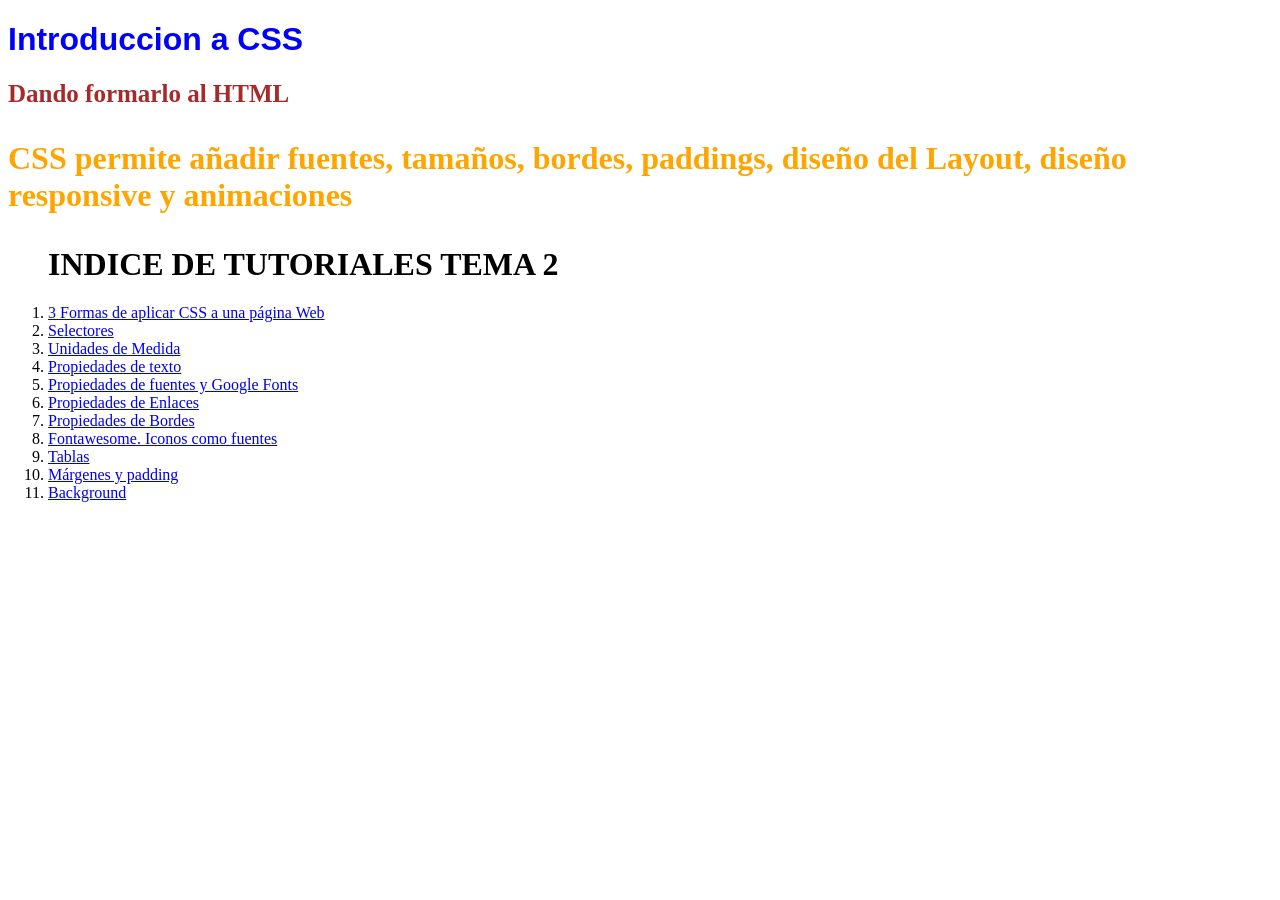
<file: index.html>
<!DOCTYPE html>
<html lang="en">
<head>
    <meta charset="UTF-8">
    <meta name="viewport" content="width=device-width, initial-scale=1.0">
    <title>Document</title>
    <link rel="stylesheet" href="estilos.css">
</head>
<body>
    <h1 style="color: blue; font-family: Arial, Helvetica, sans-serif;">Introduccion a CSS</h1>
    <h2>Dando formarlo al HTML</h2>
    <p>
        CSS permite añadir fuentes, tamaños, bordes, paddings,
        diseño del Layout, diseño responsive y animaciones
    </p>
    <ol>
        <h1>INDICE DE TUTORIALES TEMA 2</h1>
        <li><a href="formas_de_aplicar_css.html">3 Formas de aplicar CSS a una página Web</a> </li>
        <li><a href="selectores.html">Selectores </a></li>
        <li><a href="unidades_medida.html">Unidades de Medida</a></li>
        <li><a href="propiedades_texto.html">Propiedades de texto</a></li>
        <li><a href="propiedades_fuentes_google.html">Propiedades de fuentes y Google Fonts</a></li>
        <li><a href="propiedades_enlaces.html">Propiedades de Enlaces</a></li>
        <li><a href="propiedades_bordes.html">Propiedades de Bordes</a></li>
        <li><a href="fontawesome.html">Fontawesome. Iconos como fuentes</a></li>
        <li><a href="tablas.html">Tablas</a> </li>
        <li><a href="margenes_y_padding.html">Márgenes y padding</a></li>
        <li><a href="backgrounds.html">Background</a></li>
    </ol>
</body>
</html>
</file>
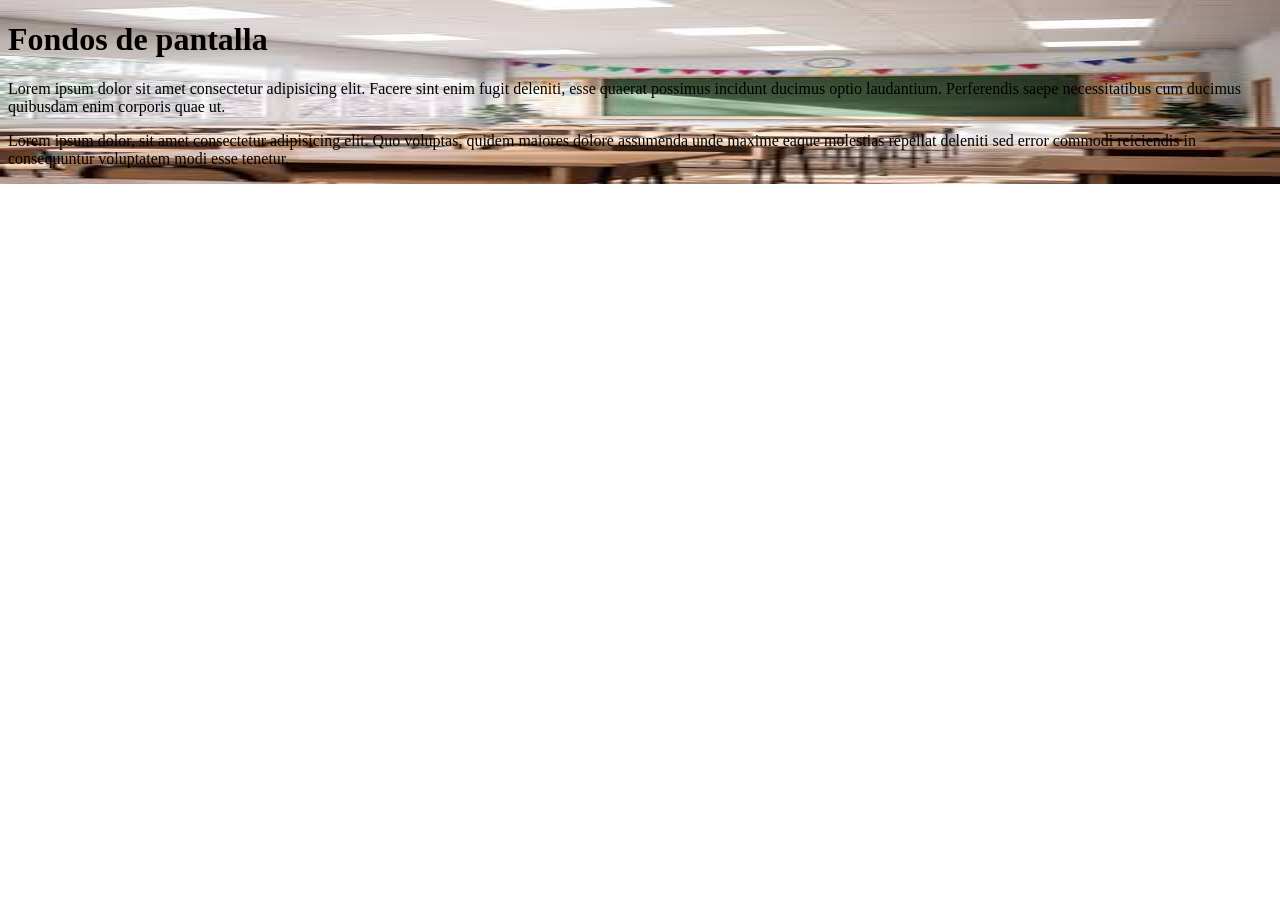
<file: backgrounds.html>
<!DOCTYPE html>
<html lang="en">
<head>
    <meta charset="UTF-8">
    <meta name="viewport" content="width=device-width, initial-scale=1.0">
    <title>Document</title>
    <style>
        body{
            background-image: url(aula2.jpg);
            background-repeat: no-repeat;
            background-position: left center;
            background-attachment: scroll;
            background-size: 100% 100%;
        }
        #caja{
            height: 200px;
            background-color: blue;
        }
    </style>
</head>
<body>
    <h1>Fondos de pantalla</h1>
    <p >
        Lorem ipsum dolor sit amet consectetur adipisicing elit. Facere sint enim fugit deleniti, esse quaerat possimus incidunt ducimus optio laudantium. Perferendis saepe necessitatibus cum ducimus quibusdam enim corporis quae ut.
    </p>
    <p>
        Lorem ipsum dolor, sit amet consectetur adipisicing elit. Quo voluptas, quidem maiores dolore assumenda unde maxime eaque molestias repellat deleniti sed error commodi reiciendis in consequuntur voluptatem modi esse tenetur.
    </p>
</body>
</html>
</file>
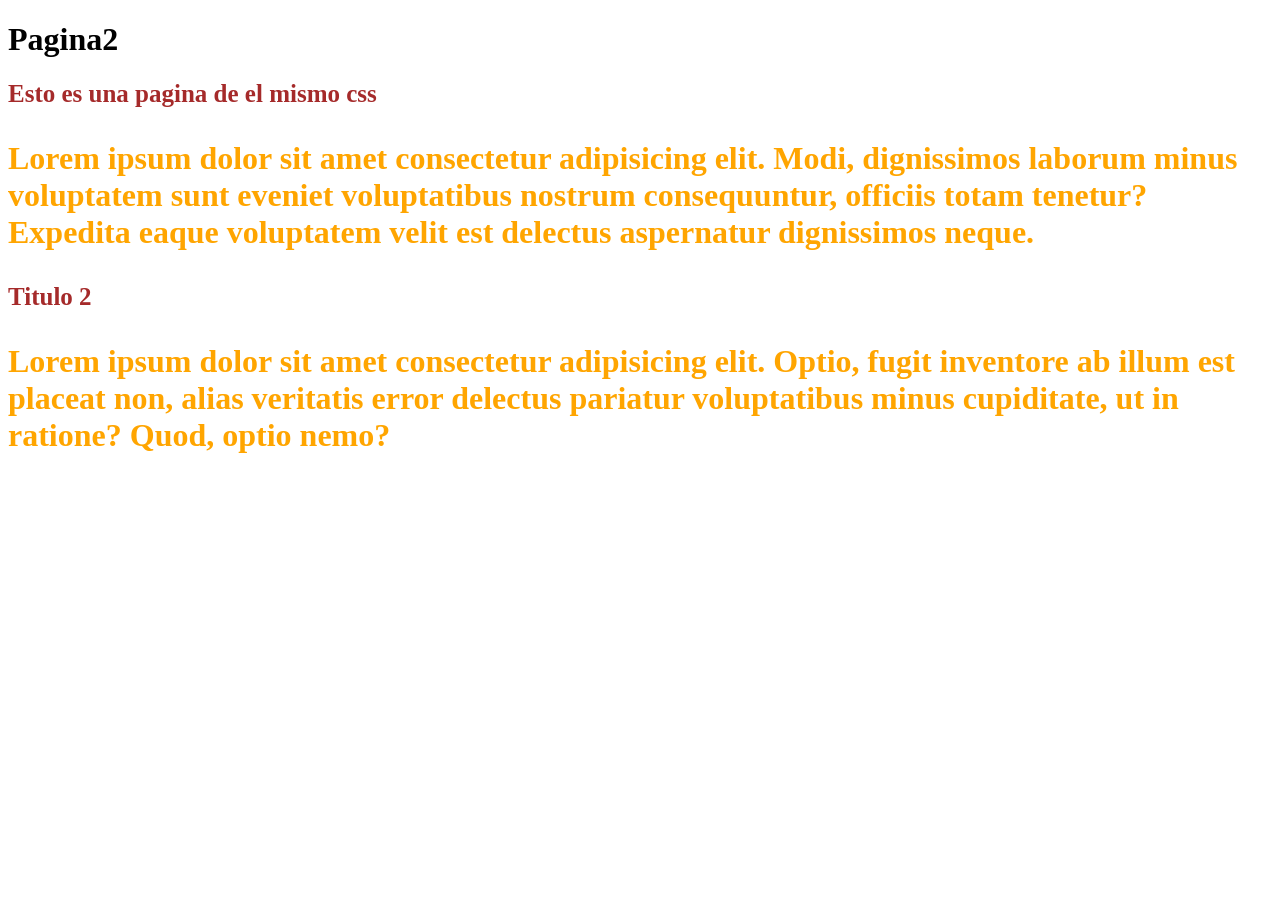
<file: formas_de_aplicar_css.html>
<!DOCTYPE html>
<html lang="en">
<head>
    <meta charset="UTF-8">
    <meta name="viewport" content="width=device-width, initial-scale=1.0">
    <title>Document</title>
    <link rel="stylesheet" href="estilos.css">
</head>
<body>
    <h1>Pagina2</h1>
    <h2>Esto es una pagina de el mismo css</h2>
    <p>Lorem ipsum dolor sit amet consectetur adipisicing elit. Modi, dignissimos laborum minus voluptatem sunt eveniet voluptatibus nostrum consequuntur, officiis totam tenetur? Expedita eaque voluptatem velit est delectus aspernatur dignissimos neque.</p>
    <h2>Titulo 2</h2>
    <p>Lorem ipsum dolor sit amet consectetur adipisicing elit. Optio, fugit inventore ab illum est placeat non, alias veritatis error delectus pariatur voluptatibus minus cupiditate, ut in ratione? Quod, optio nemo?</p>
</body>
</html>
</file>
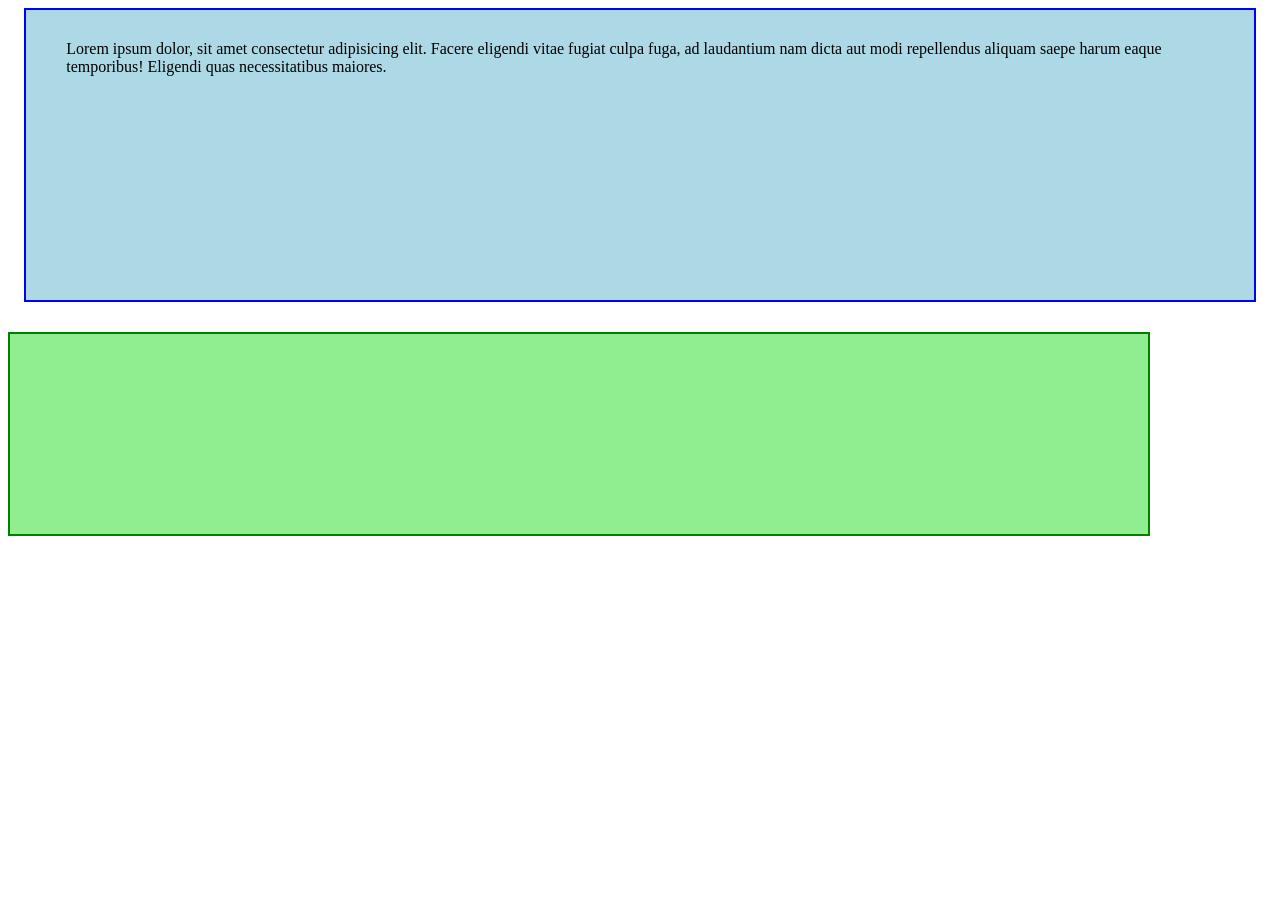
<file: margenes_y_padding.html>
<!DOCTYPE html>
<html lang="en">
<head>
    <meta charset="UTF-8">
    <meta name="viewport" content="width=device-width, initial-scale=1.0">
    <title>Document</title>
    <style>
        #caja1{
            background-color: lightblue;
            border: 2px solid blue;
            width: 90%;
            height: 200px;
            margin: auto;
            padding: 30px 50px 60px 40px;
        }
        #caja2{
            background-color: lightgreen;
            border: 2px solid green;
            width: 90%;
            height: 200px;
            margin-top: 30px;
        }
    </style>
</head>
<body>
    <div id="caja1">
        Lorem ipsum dolor, sit amet consectetur adipisicing elit. Facere eligendi vitae fugiat culpa fuga, ad laudantium nam dicta aut modi repellendus aliquam saepe harum eaque temporibus! Eligendi quas necessitatibus maiores.
    </div>
    <div id="caja2">

    </div>
</body>
</html>
</file>
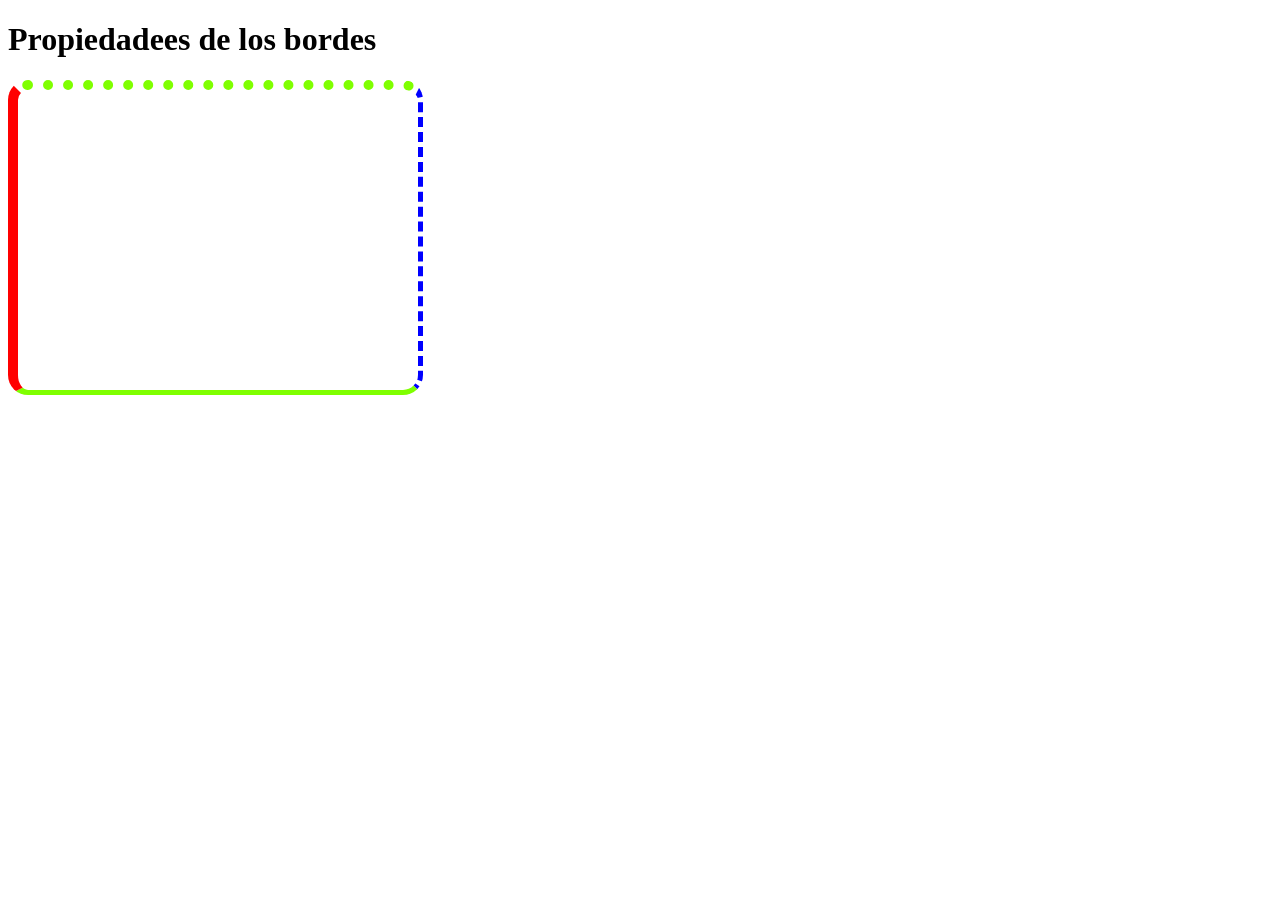
<file: propiedades_bordes.html>
<!DOCTYPE html>
<html lang="en">
<head>
    <meta charset="UTF-8">
    <meta name="viewport" content="width=device-width, initial-scale=1.0">
    <title>Bordes</title>
    <style>
        #capa {
            width: 400px;
            height: 300px;
            border: 10px solid chartreuse;
            border-radius: 20px;
            border-top-style: dotted;
            border-left-color: red;
            border-bottom-width: 5px;
            border-right: 5px dashed blue;
        }
    </style>
</head>
<body>
    <h1>Propiedadees de los bordes</h1>
    <div id="capa">

    </div>
</body>
</html>
</file>
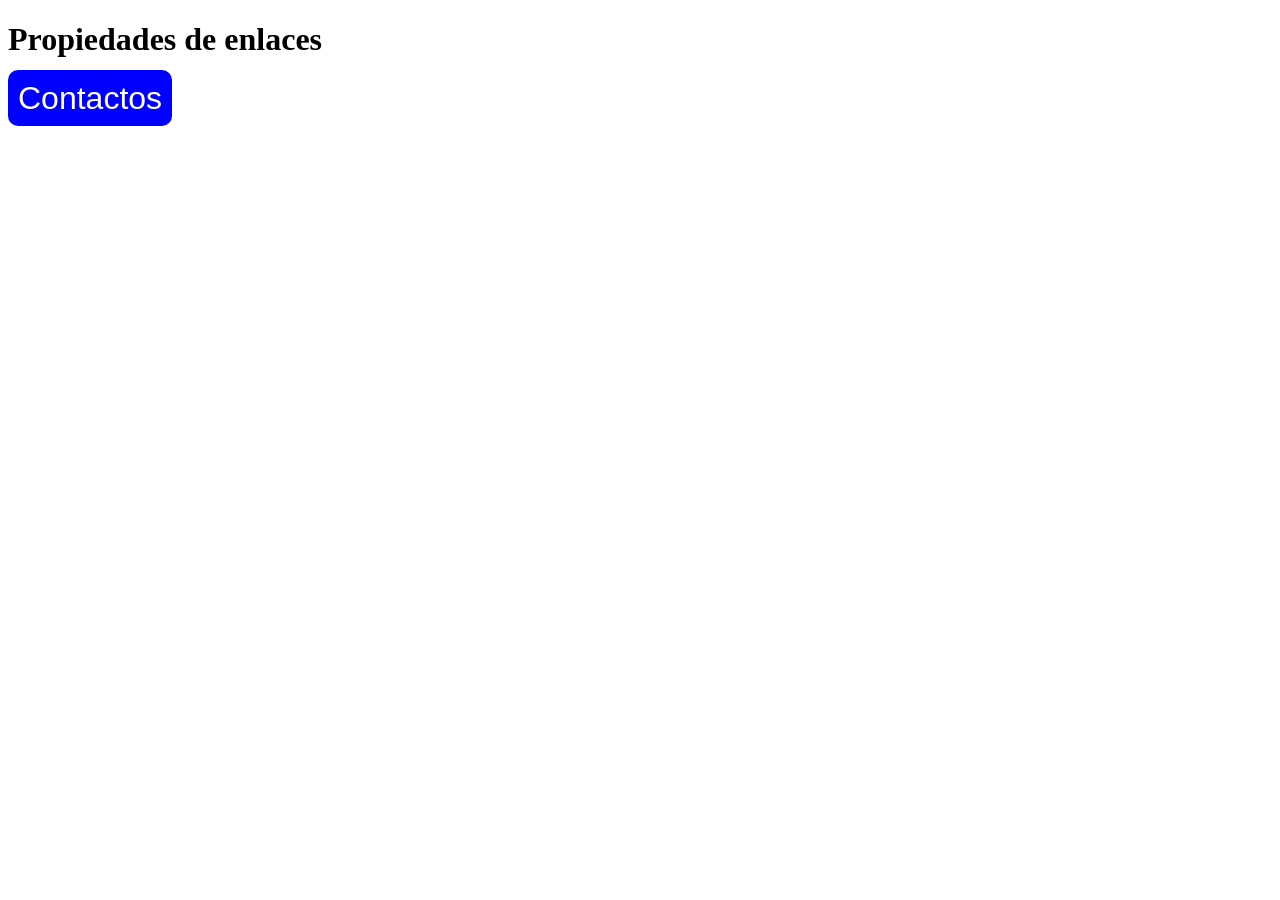
<file: propiedades_enlaces.html>
<!DOCTYPE html>
<html lang="en">
<head>
    <meta charset="UTF-8">
    <meta name="viewport" content="width=device-width, initial-scale=1.0">
    <title>Document</title>
    <style>
        a{
            text-decoration: none;
            font-family: Arial, Helvetica, sans-serif;
            font-size: 2em;
            padding: 10px;
            border-radius: 10px;
        }
        a:link {
            background-color: blue;
            color: white;
        }
        a:visited {
            background-color: white;
            color: grey;
        }
        a:hover{
            background-color: chartreuse;
            color: red;
        }
        a:active{
            font-weight: bold;
            color:orange;
            text-shadow: 3px 3px 5px black;
        }
    </style>
</head>
<body>
    <h1>Propiedades de enlaces</h1>
    <a href="https://www.iesjuanbosco.es/">Contactos</a>
</body>
</html>
</file>
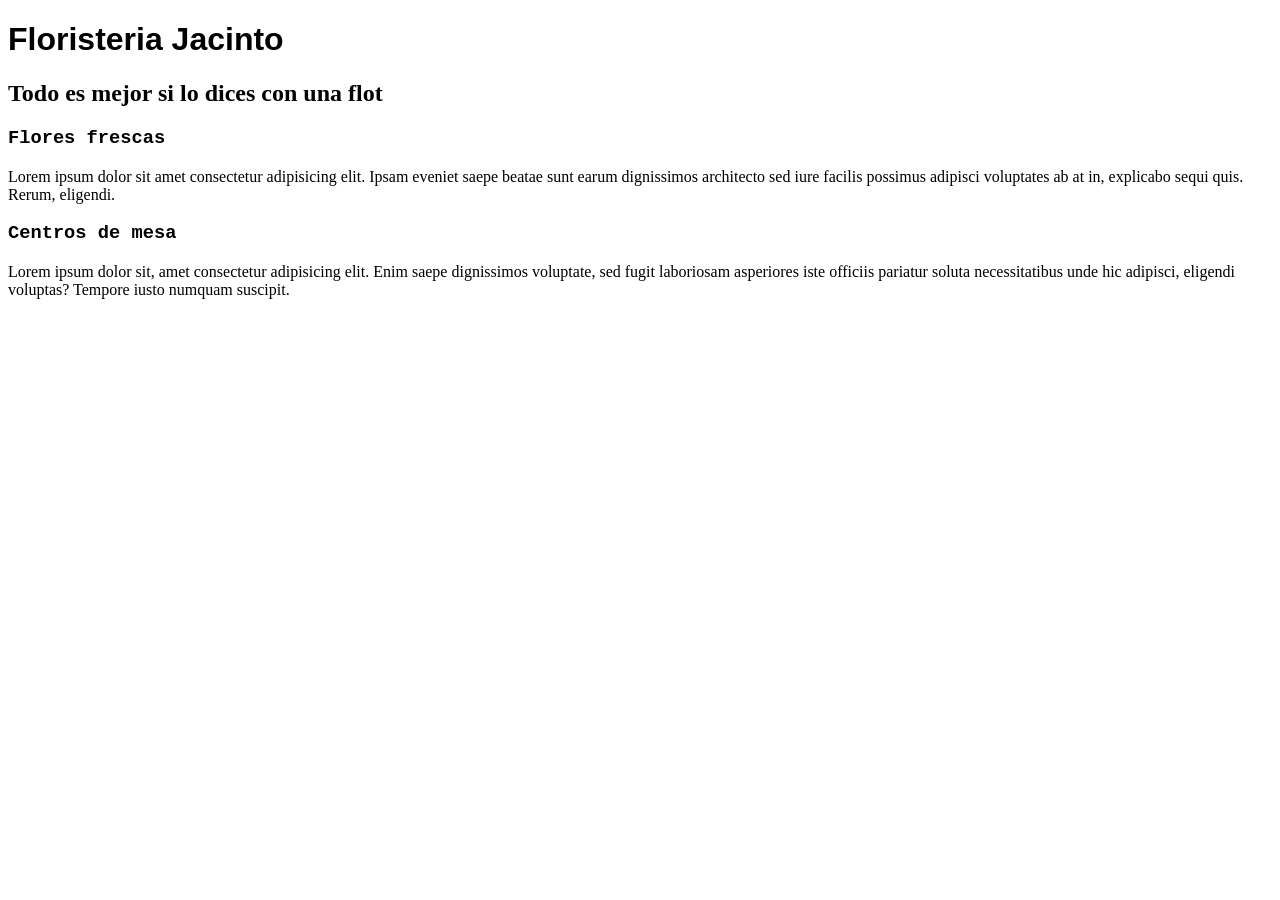
<file: propiedades_fuentes_google.html>
<!DOCTYPE html>
<html lang="en">
<head>
    <meta charset="UTF-8">
    <meta name="viewport" content="width=device-width, initial-scale=1.0">
    <title>Document</title>
    <style>
        h1{font-family: Arial, Helvetica, sans-serif;}
        h2{font-family: 'Times New Roman', Times, serif;}
        h3{font-family: 'Courier New', Courier, monospace;}
    </style>
</head>
<body>
    <h1>Floristeria Jacinto</h1>
    <h2>Todo es mejor si lo dices con una flot</h2>
    <h3>Flores frescas</h3>
    <p>
        Lorem ipsum dolor sit amet consectetur adipisicing elit. Ipsam eveniet saepe beatae sunt earum dignissimos architecto sed iure facilis possimus adipisci voluptates ab at in,
         explicabo sequi quis. Rerum, eligendi.
    </p>
    <h3>Centros de mesa</h3>
    <p>
        Lorem ipsum dolor sit, amet consectetur adipisicing elit. Enim saepe dignissimos voluptate, sed fugit laboriosam asperiores iste officiis pariatur soluta necessitatibus unde hic adipisci, eligendi 
        voluptas? Tempore iusto numquam suscipit.
    </p>
</body>
</html>
</file>
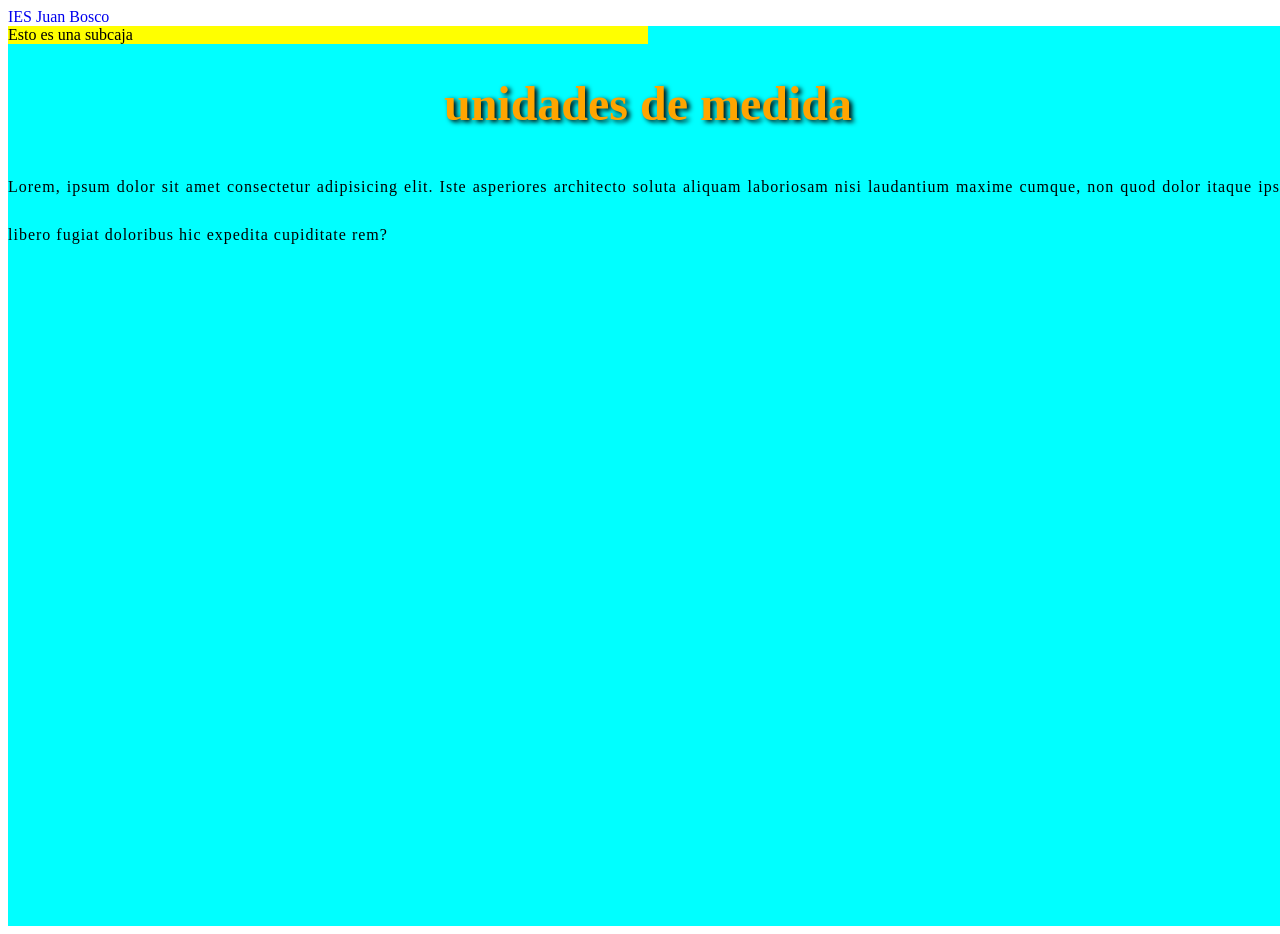
<file: propiedades_texto.html>
<!DOCTYPE html>
<html lang="en">
<head>
    <meta charset="UTF-8">
    <meta name="viewport" content="width=device-width, initial-scale=1.0">
    <title>Document</title>
    <style>
        h1 {
            font-size: 3em;
        color: orange;
        text-shadow: 3px 2px 5px black;
        text-align: center;
        text-transform: lowercase;
    }
    p{
        text-align: justify;
        letter-spacing: 1px;
        line-height: 3;
    }
        #caja {
            width: 100vw;
            height: 100vh;
            background-color: aqua;
        }
        #titulo{
            background-color: yellow;
            width: 50%;
        }
        a{
            text-decoration: none;
        }
    </style>
</head>
<body>
    <a href="https://www.iesjuanbosco.es/">IES Juan Bosco</a>
    <div id="caja">
        <div id="titulo">
            Esto es una subcaja
        </div>
        <h1>Unidades de medida</h1>
        <p>
            Lorem, ipsum dolor sit amet consectetur adipisicing elit. Iste asperiores architecto soluta aliquam laboriosam nisi laudantium maxime cumque, non quod dolor itaque ipsa libero 
            fugiat doloribus hic expedita cupiditate rem?
        </p>
    </div>
</body>
</html>
</file>
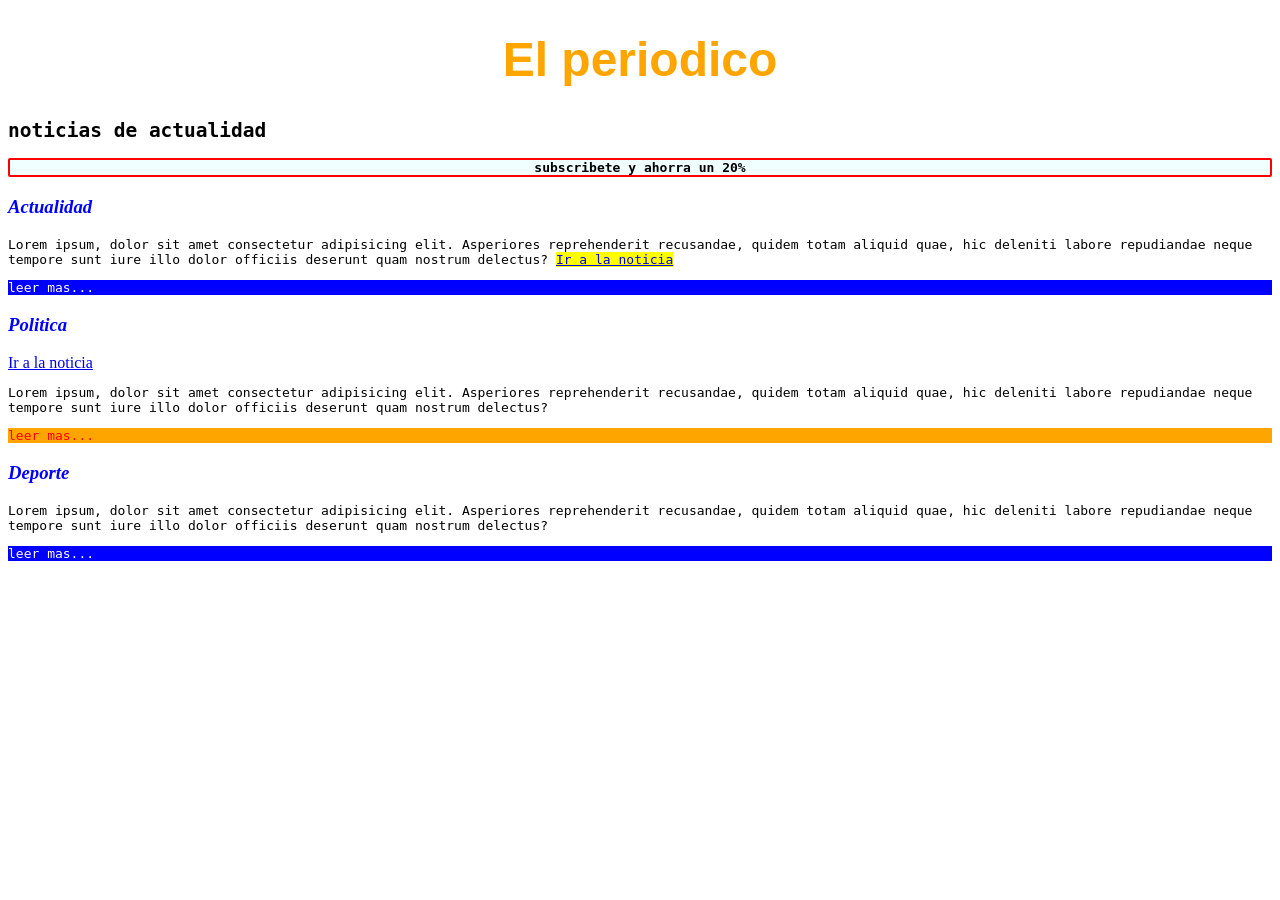
<file: selectores.html>
<!DOCTYPE html>
<html lang="en">
<head>
    <meta charset="UTF-8">
    <meta name="viewport" content="width=device-width, initial-scale=1.0">
    <title>Document</title>
    <style>
        h1{
            text-align: center;
            font-size: 3em;color: orange; 
            font-family: Arial, Helvetica, sans-serif;
        }
        h3{
            color: blue;
            font-style: italic;
        }
        #anuncio{
            border: 2px solid red;
            border-radius: 2px;
            text-align: center;
            background-color: azure;
            font-weight: bold;
        }
        .leemas{
            background-color: blue;
            color: white;
        }
        h2,p{
            font-family: monospace;
        }
        p a { 
            background-color: yellow;
        }
        .imporante{
            background-color: orange;
            color: red;
        }
    </style>
    <!--p a significa que se aplicara a los enlaces dentro de los parrafos-->
</head>
<body>
    <h1>El periodico</h1>
    <h2>noticias de actualidad</h2>
    <p id="anuncio">subscribete y ahorra un 20%</p>
    <h3>Actualidad</h3>
    <p>
        Lorem ipsum, dolor sit amet consectetur adipisicing elit. Asperiores reprehenderit recusandae, quidem totam aliquid quae, hic deleniti labore repudiandae neque tempore
         sunt iure illo dolor officiis deserunt quam nostrum delectus?
        <a href="noticia.html">Ir a la noticia</a>
    </p>
    <p class="leemas">leer mas...</p>
    <h3>Politica</h3>
    <a href="noticia.html">Ir a la noticia</a>
    <p>
        Lorem ipsum, dolor sit amet consectetur adipisicing elit. Asperiores reprehenderit recusandae, quidem totam aliquid quae, hic deleniti labore repudiandae neque tempore
         sunt iure illo dolor officiis deserunt quam nostrum delectus?
    </p>
    <p class="leemas imporante">leer mas...</p>
    <h3>Deporte</h3>
    <p>
        Lorem ipsum, dolor sit amet consectetur adipisicing elit. Asperiores reprehenderit recusandae, quidem totam aliquid quae, hic deleniti labore repudiandae neque tempore
         sunt iure illo dolor officiis deserunt quam nostrum delectus?
    </p>
    <p class="leemas">leer mas...</p>
</body>
</html>
</file>
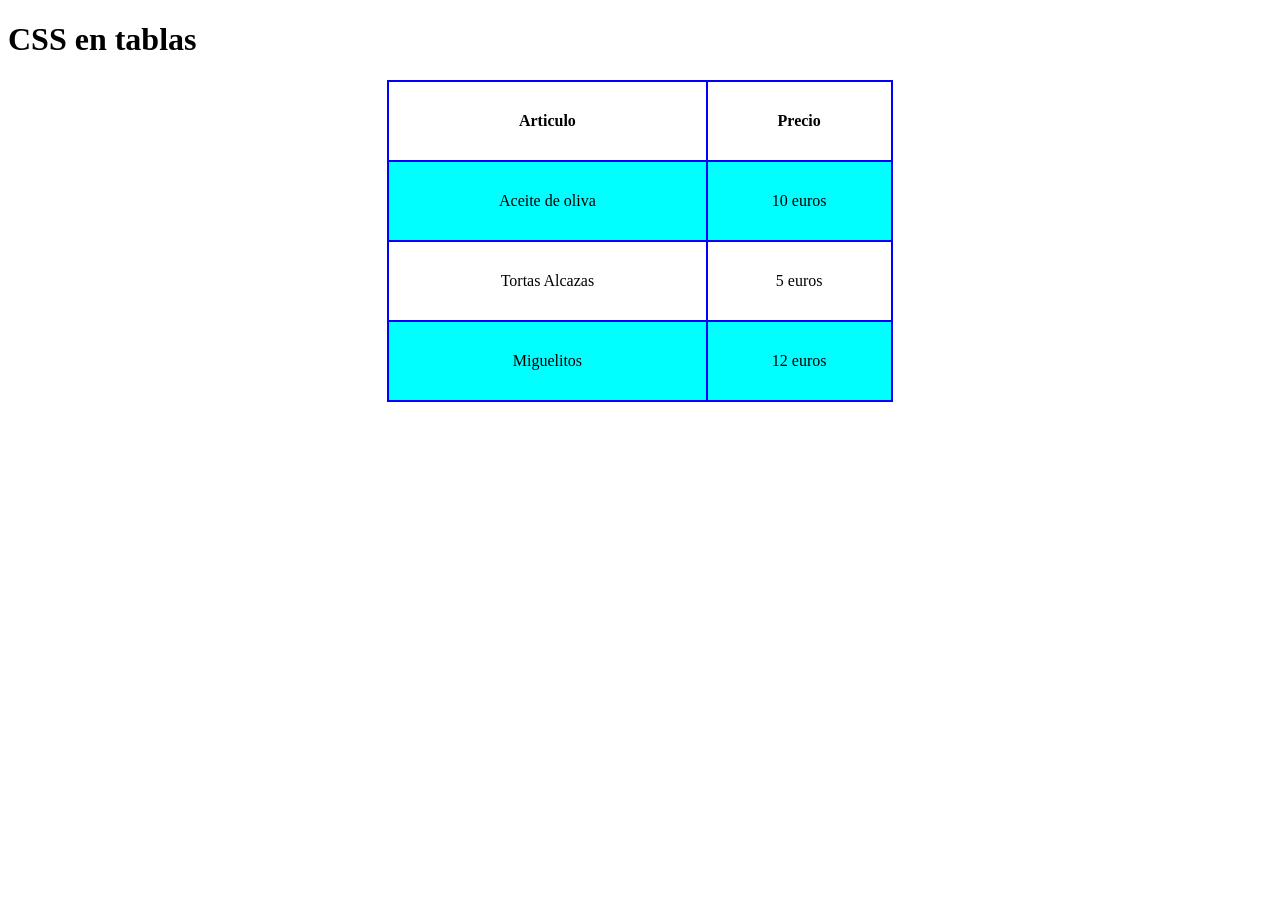
<file: tablas.html>
<!DOCTYPE html>
<html lang="en">
<head>
    <meta charset="UTF-8">
    <meta name="viewport" content="width=device-width, initial-scale=1.0">
    <title>CSS en tablas</title>
    <style>
        table, td, th{
            border: 2px solid blue;
            border-collapse: collapse;
        }
        table{
            width: 40%; margin: auto;
        }
        tr{
            height: 80px;
        }
        td{
            vertical-align: center;
            text-align: center;
        }
        tr:hover {
            background-color: grey;
        }
        tr:nth-child(even){
            background-color: aqua;
        }
    </style>
</head>
<body>
    <h1>CSS en tablas</h1>
    <table>
        <tr>
            <th>
                Articulo
            </th>
            <th>
                Precio
            </th>
        </tr>
        <tr>
            <td>Aceite de oliva</td>
            <td>10 euros</td>
        </tr>
        <tr>
            <td>Tortas Alcazas</td>
            <td>5 euros</td>
        </tr>
        <tr>
            <td>Miguelitos</td>
            <td>12 euros</td>
        </tr>
    </table>
</body>
</html>
</file>
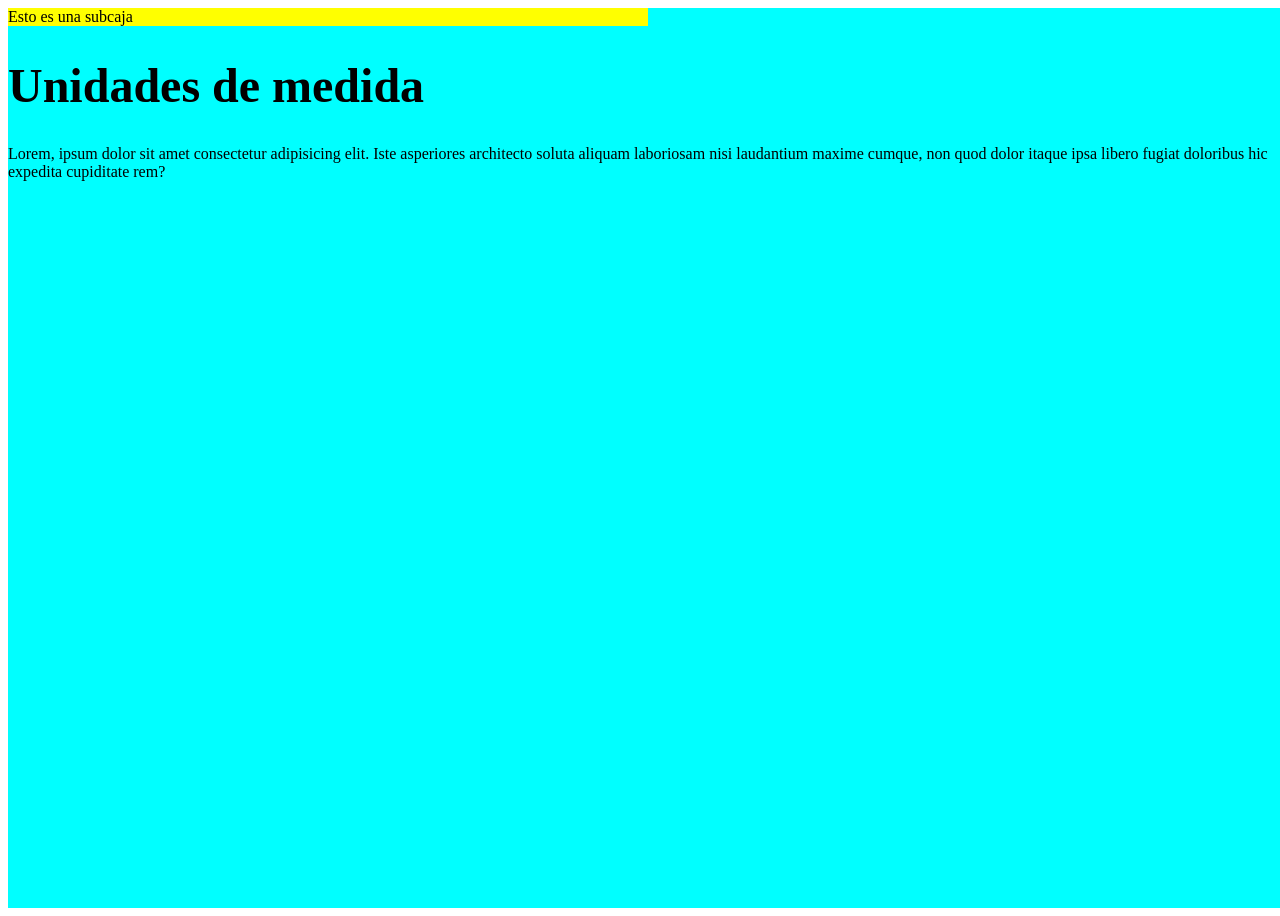
<file: unidades_medida.html>
<!DOCTYPE html>
<html lang="en">
<head>
    <meta charset="UTF-8">
    <meta name="viewport" content="width=device-width, initial-scale=1.0">
    <title>Document</title>
    <style>
        h1 {
            font-size: 3em;}
        #caja {
            width: 100vw;
            height: 100vh;
            background-color: aqua;
        }
        #titulo{
            background-color: yellow;
            width: 50%;
        }
    </style>
</head>
<body>
    <div id="caja">
        <div id="titulo">
            Esto es una subcaja
        </div>
        <h1>Unidades de medida</h1>
        <p>
            Lorem, ipsum dolor sit amet consectetur adipisicing elit. Iste asperiores architecto soluta aliquam laboriosam nisi laudantium maxime cumque, non quod dolor itaque ipsa libero 
            fugiat doloribus hic expedita cupiditate rem?
        </p>
    </div>
</body>
</html>
</file>
<file: estilos.css>
h2 {color: brown; font-size: 25px;}
p {color: orange; font-weight: bold; font-size: 2em;}
</file>
